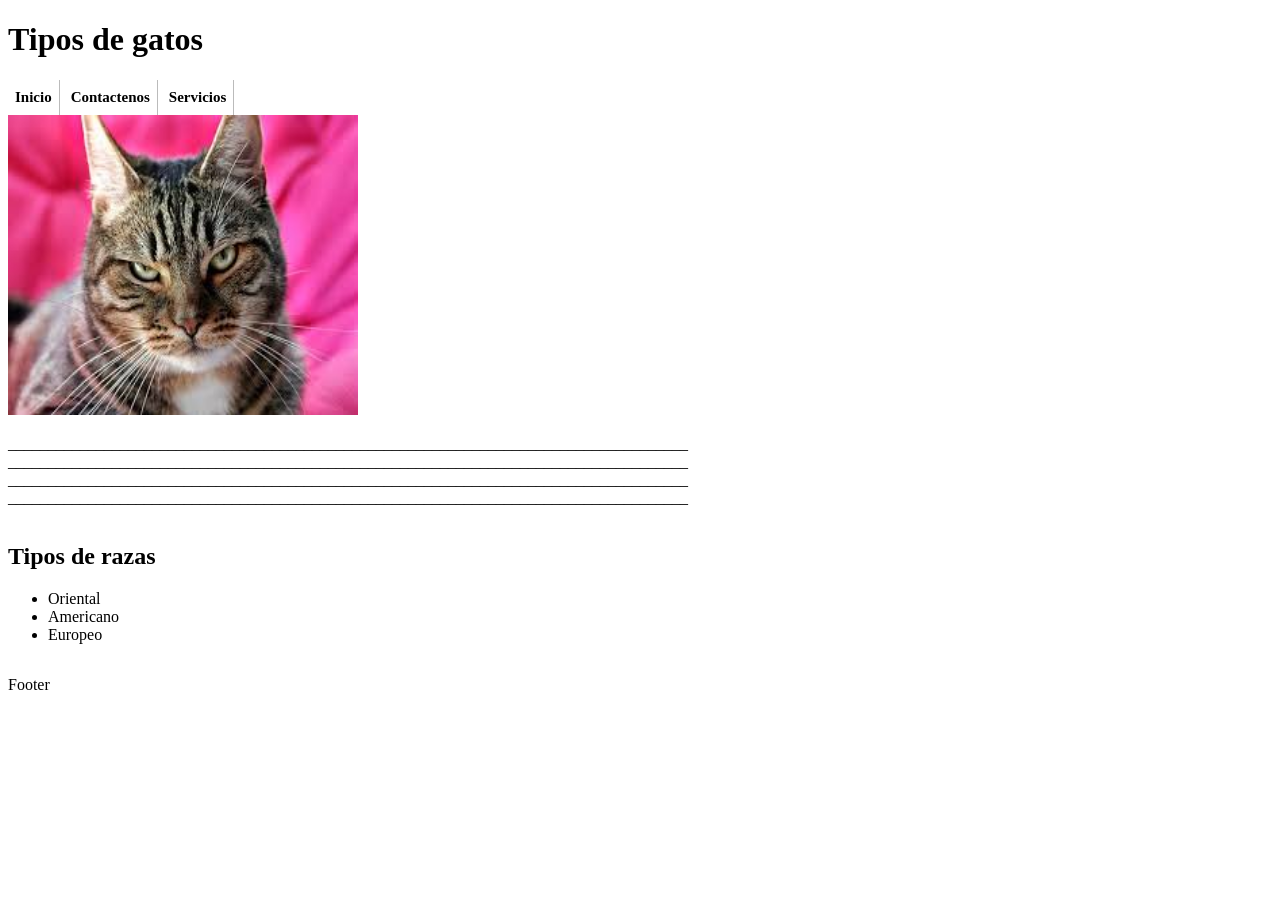
<file: practica_1/index.html>
<!DOCTYPE html>
<html>
	<div id="contenedor">
		<header>
			<title>Practica_1</title>
			<h1>Tipos de gatos</h1>
			<link rel="stylesheet" href="css/layout.css" type="text/css" media="screen" />
		</header>
		<nav id="menu">
			<ul>
				<li>Inicio</li>
				<li>Contactenos</li>
				<li>Servicios</li>
			</ul>
		</nav>
        <div id="main">
			<article id="article">
				<image src="image/cat.jpg" height="300px" width="350px"/>
				<section id="parrafo">
					<p>_____________________________________________________________________________________
					_____________________________________________________________________________________
					_____________________________________________________________________________________
					_____________________________________________________________________________________</p>
				</section>
			</article>
			<aside>
				<h1>Tipos de razas</h1>
				<ul>
					<li>Oriental</li>
					<li>Americano</li>
					<li>Europeo</li>
				</ul>
			</aside>
		</div>
		<footer>
			<p>Footer</p>
		</footer>
	</div>
</html>
</file>
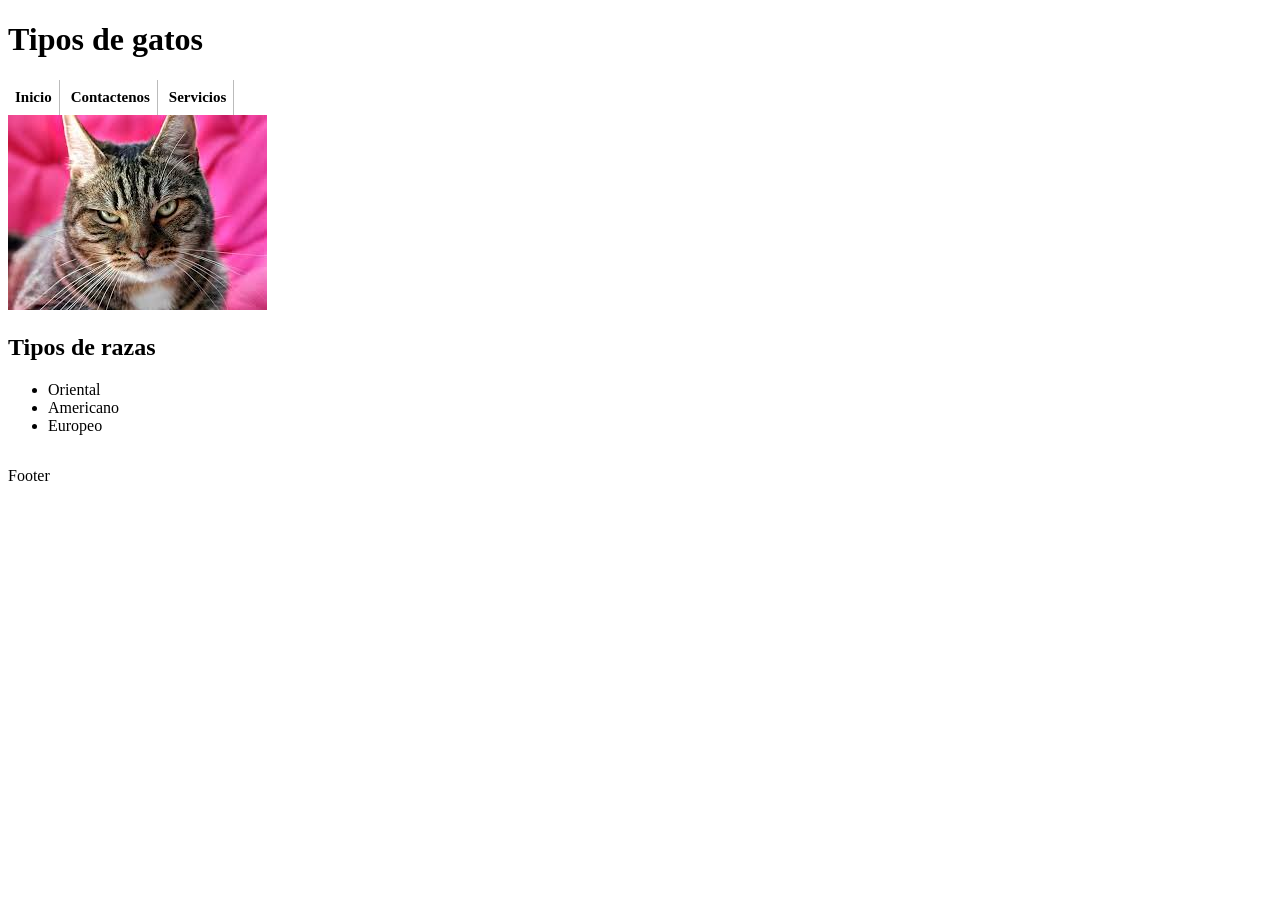
<file: practica_1/index..html>
<!DOCTYPE html>
<html>
	<div id="contenedor">
		<header>
			<title>Practica_1</title>
			<h1>Tipos de gatos</h1>
			<link rel="stylesheet" href="css/layout.css" type="text/css" media="screen" />
		</header>
		<nav id="menu">
			<ul>
				<li>Inicio</li>
				<li>Contactenos</li>
				<li>Servicios</li>
			</ul>
		</nav>
        <div id="main">
			<article>
				<image src="image/cat.jpg">
			</article>
			<aside>
				<h1>Tipos de razas</h1>
				<ul>
					<li>Oriental</li>
					<li>Americano</li>
					<li>Europeo</li>
				</ul>
			</aside>
		</div>
		<footer>
			<p>Footer</p>
		</footer>
	</div>
</html>
</file>
<file: practica_1/css/layout.css>
article{
	width:700px;
	float:left;
}
aside{
	width:600px;
	float:left;
}

footer{
	width:100%;
	display:inline-block;
	
}

#contenedor{
	width:100%;
	height:100%;
}

#main{
	width:100%;
	height:100%;
}

#menu ul {
	list-style-type: none;
	margin: 0;
	padding: 0;
}

#menu ul li {
	padding: 0 7px 0 7px;	
	font-size: 0.9375em;   
	line-height: 35px;
	font-weight: bold;
	display: inline-block;
	cursor: pointer;
    border-right: 1px solid #bbb;
}

@media screen and (min-width: 44em) {
	#article image{
		width:10px;
		height:10px;
		
	}
}

@media only screen and (max-width: 1024px) {

}

@media only screen and (max-width: 480px) {

}

@media only screen and (max-width: 480px) and (orientation:portrait) {

}
</file>
